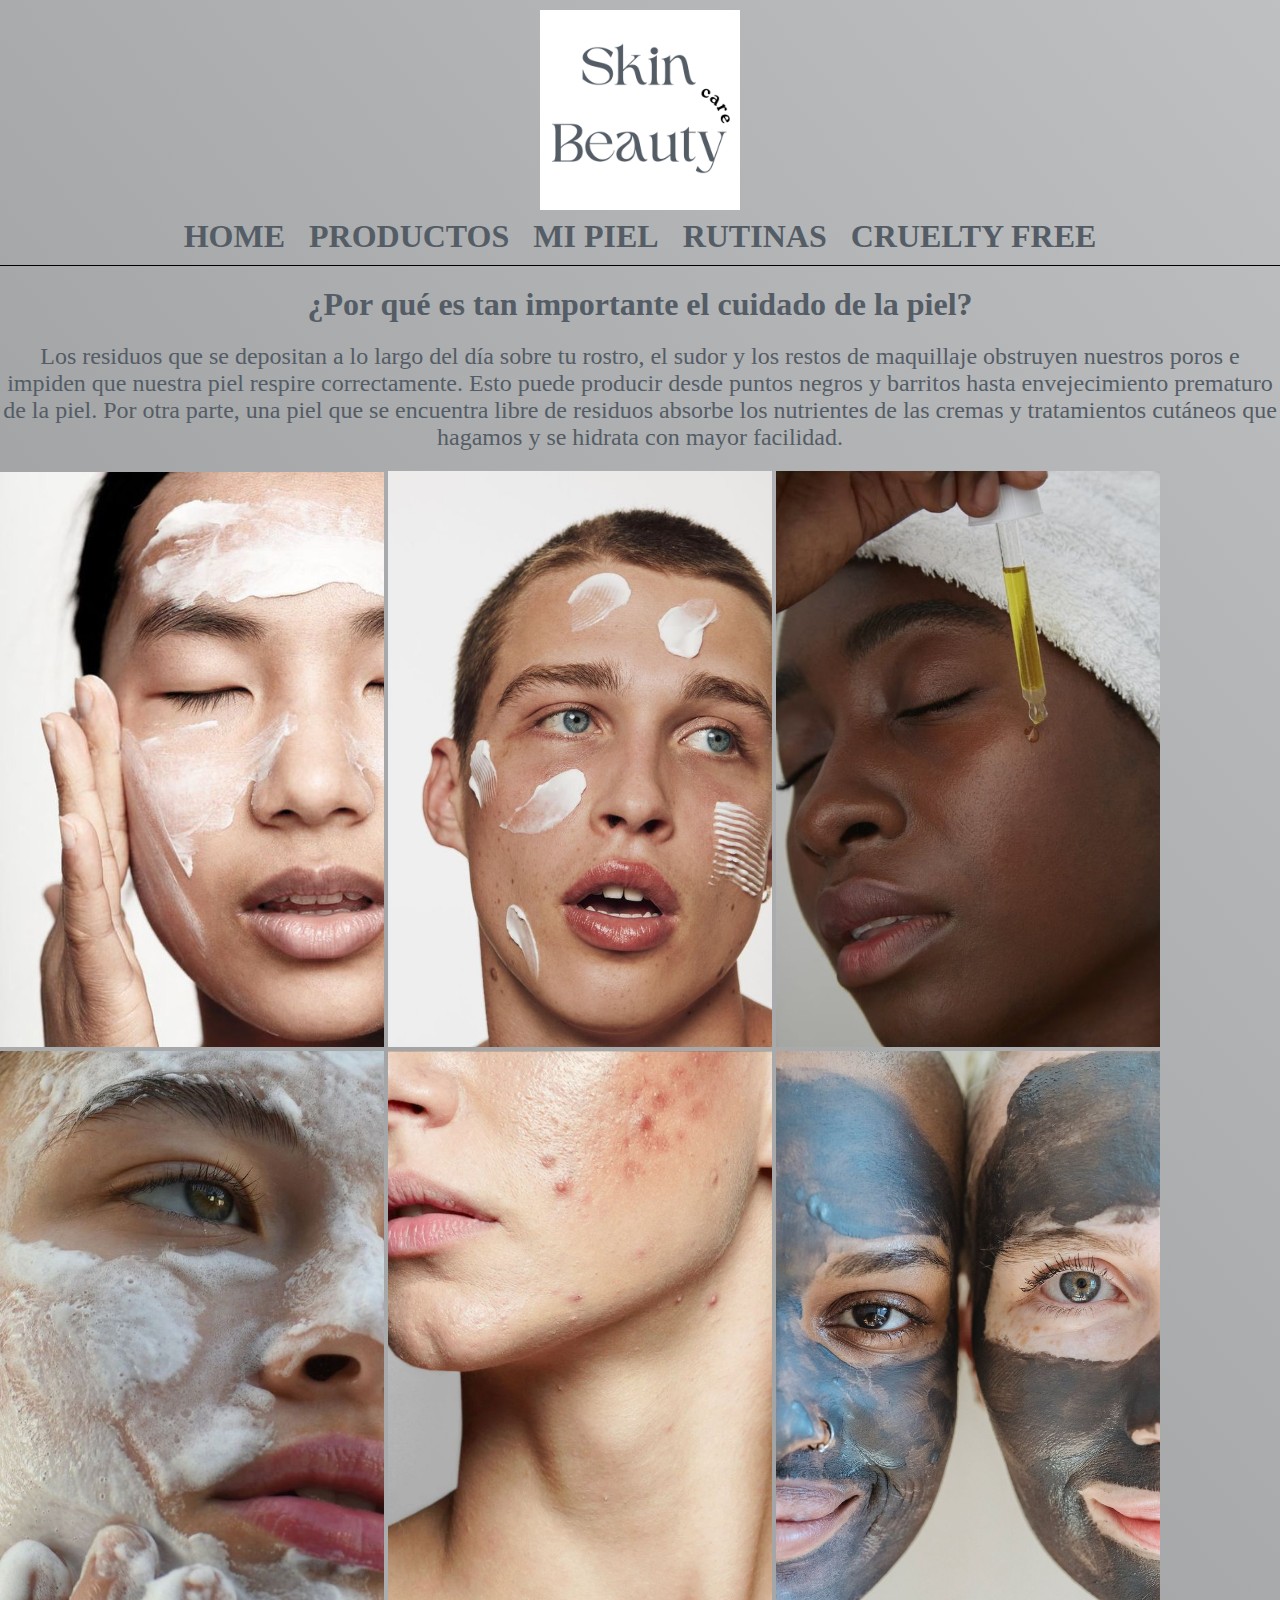
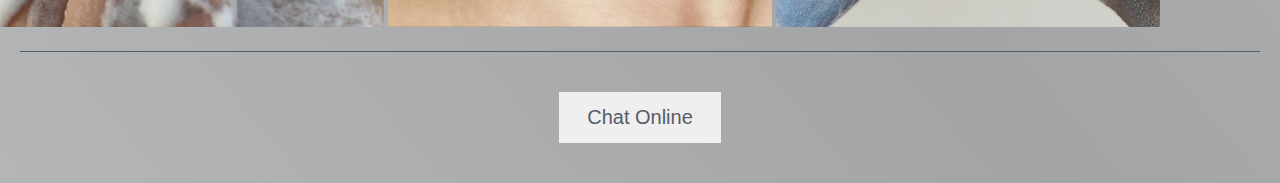
<file: PreEntrega2-Volante/pre-entrega/index.html>
<!DOCTYPE html>
<html lang="en">

<head>
    <meta charset="UTF-8">
    <meta name="viewport" content="width=device-width, initial-scale=1.0">
    <meta name="description" content="Bienvenido a SkinBeauty, para aprender del cuidado de la piel">
    <title>Skin Beauty</title> 

</CSS>
    <link rel="stylesheet" href="css/estilo.css">
</head>

<body>

    <header class="encabezado">
        <a href="index.html">
            <img class="logo" src="img/Skin Beauty.png" alt="Logo de Skin Beauty">
        </a>
        <nav>
            <ul class="encabezado">
                <li><a href="index.html"> Home </a></li>
                <li><a href="pages/productos.html"> Productos </a></li>
                <li><a href="pages/mi_piel.html"> Mi Piel </a></li>
                <li><a href="pages/rutinas.html"> Rutinas </a></li>
                <li><a href="pages/cruelty_free.html"> Cruelty Free </a></li>
            </ul>
        </nav>

        
    </header>
    <main>
        <h1>¿Por qué es tan importante el cuidado de la piel? </h1>

        <h2> </h2>

        <p>Los residuos que se depositan a lo largo del día sobre tu rostro, el sudor y los restos de maquillaje obstruyen nuestros poros e impiden que nuestra piel respire correctamente. Esto puede producir desde puntos negros y barritos hasta envejecimiento prematuro de la piel. Por otra parte, una piel que se encuentra libre de residuos absorbe los nutrientes de las cremas y tratamientos cutáneos que hagamos y se hidrata con mayor facilidad. </p>
        <div>
            <img src="img/4385df46ff9fcc623eeb3ac5c6a17545.jpg" class="imagen1" alt="skincare limpieza">
            <img src="img/rubio080fc5febf28b92bee3d2589f470270e.jpeg" class="imagen2" alt="skincare hidratación masculino">
            <img src="img/blackwoman.jpeg" class="imagen3" alt="skincare serum">
            <img src="img/espuma.jpeg" class="imagen4" alt="skincare espuma limpiadora">
            <img src="img/Dermatologists Share the Best Acne Advancements of the Last 5 Years.jpeg" class="imagen5" alt="skincare acne">
            <img src="img/PEXELS.jpeg" class="imagen6" alt="skincare mascarillas">
        </div>
        
        
    </main>

    <footer>
        <h3></h3>
        <div class="container"> 
            <div class="btn-holder">
                <button class="button">Chat Online</button>
            <div>
        </div>
    </footer>
    
</body> 
</html>
</file>
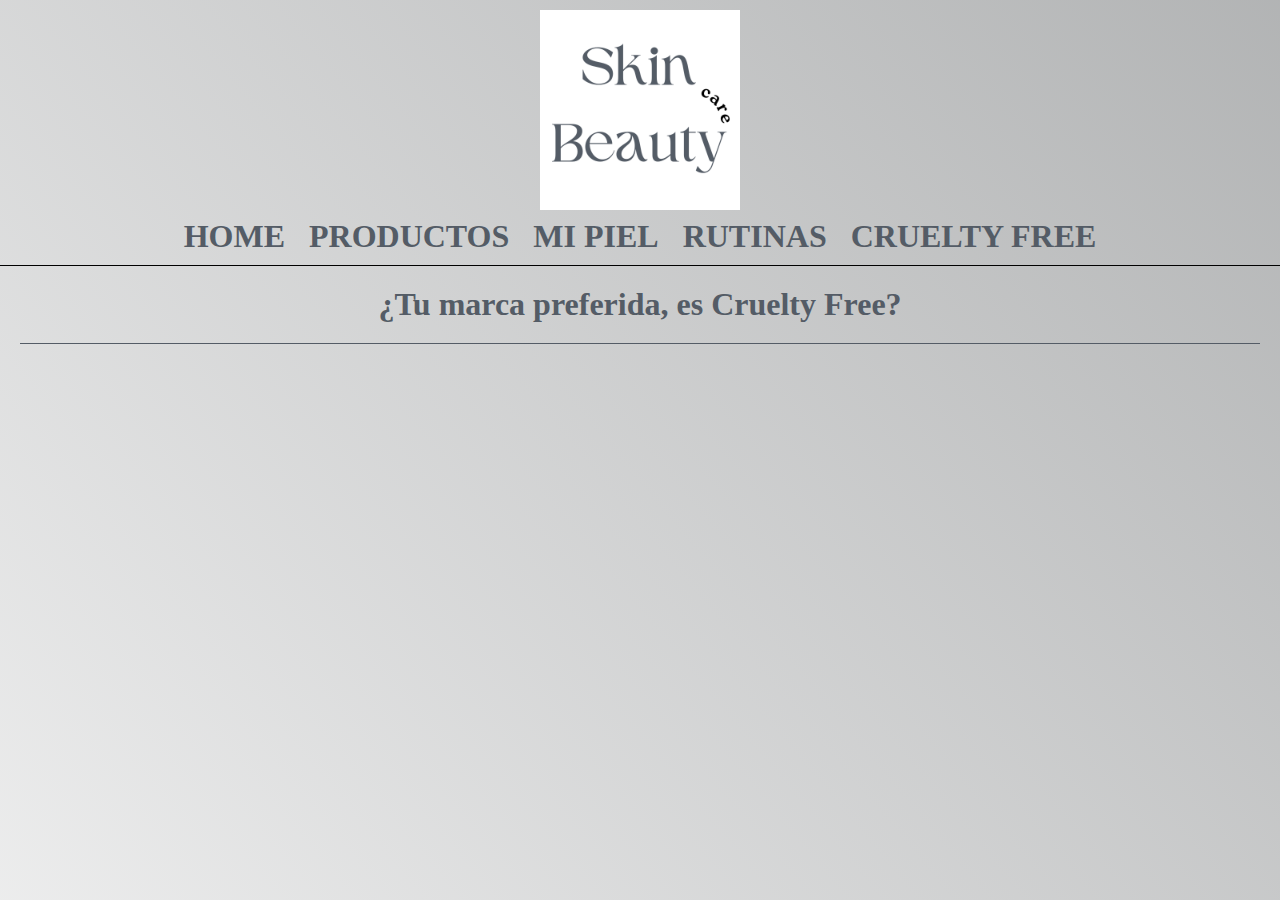
<file: PreEntrega2-Volante/pre-entrega/pages/cruelty_free.html>
<!DOCTYPE html>
<html lang="en">
<head>
    <meta charset="UTF-8">
    <meta name="viewport" content="width=device-width, initial-scale=1.0">
    <title>Skin Beauty</title> 
</CSS>
    <link rel="stylesheet" href="../css/estilo.css">
</head>
<body>
    <header>
        <a href="index.html">
            <img class="logo" src="../img/Skin Beauty.png" alt="Logo de Skin Beauty">
        </a>

        <nav>
            <ul>
                <li><a href="../index.html"> Home </a></li>
                <li><a href="productos.html"> Productos </a></li>
                <li><a href="mi_piel.html"> Mi Piel </a></li>
                <li><a href="rutinas.html"> Rutinas </a></li>
                <li><a href="cruelty_free.html"> Cruelty Free </a></li>
            </ul>
        </nav>
    </header>

    <main>
        <h1>¿Tu marca preferida, es Cruelty Free? </h1>

        <h2></h2>

        <div class="contenedorCrueltyFree">
            <p></p>
        </div>

    </main>

    <footer>
        <h3></h3>
    </footer>

</body> 
</html>
</file>
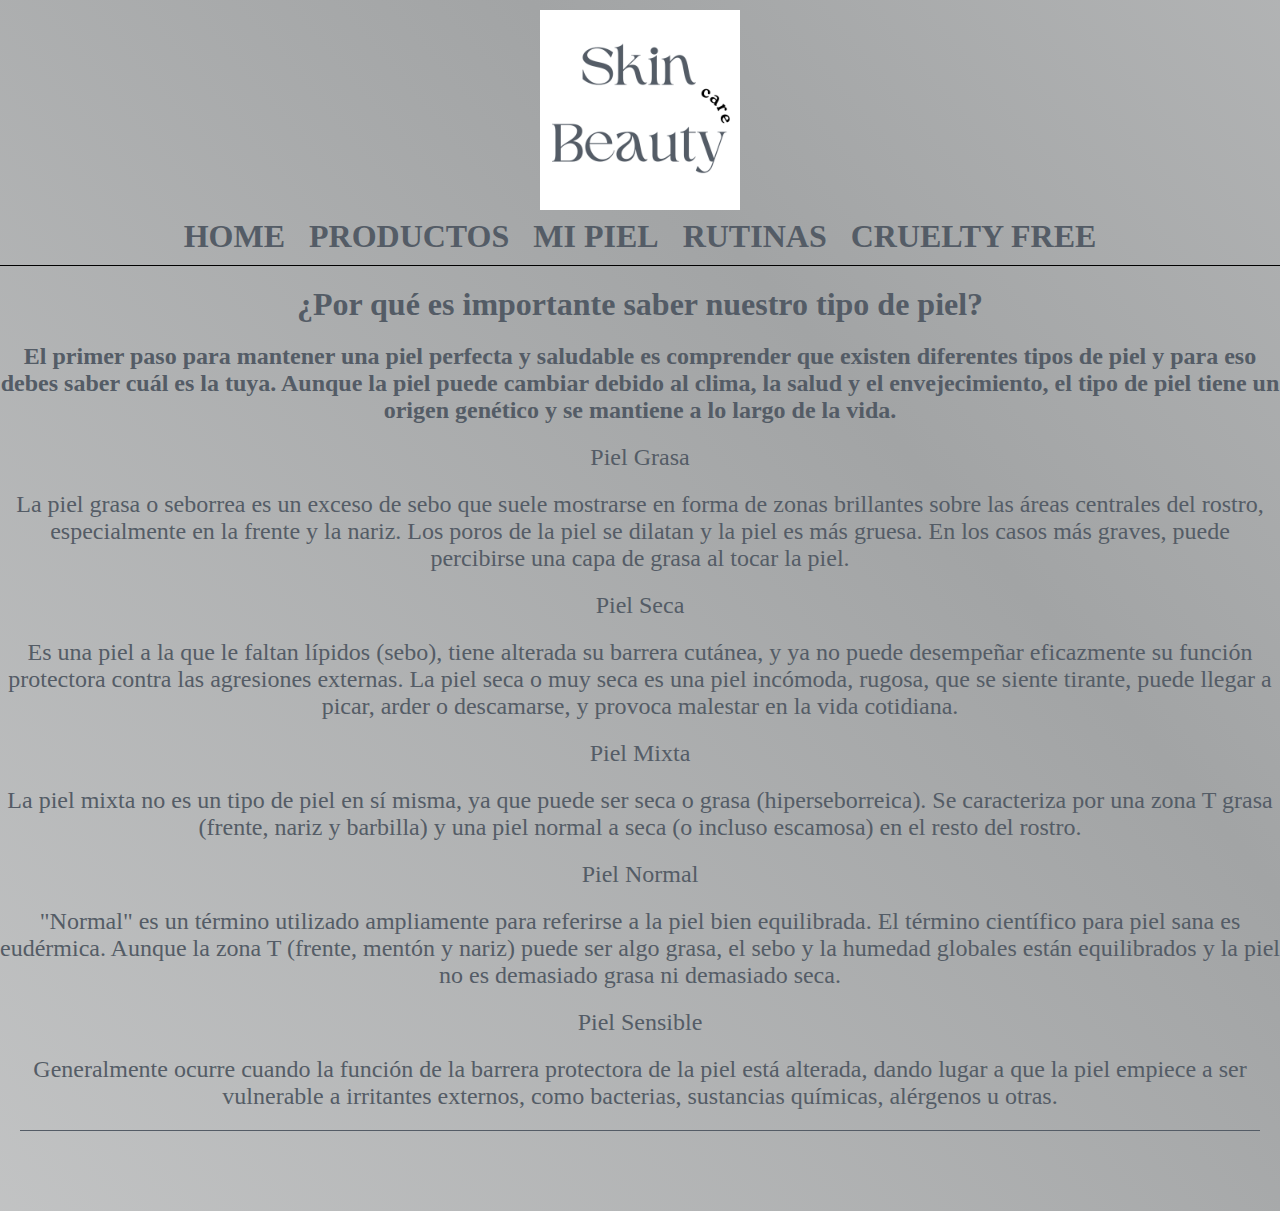
<file: PreEntrega2-Volante/pre-entrega/pages/mi_piel.html>
<!DOCTYPE html>
<html lang="en">
<head>
    <meta charset="UTF-8">
    <meta name="viewport" content="width=device-width, initial-scale=1.0">
    <title>Skin Beauty</title> 
</CSS>
    <link rel="stylesheet" href="../css/estilo.css">
</head>
<body>
    <header>
        <a href="index.html">
            <img class="logo" src="../img/Skin Beauty.png" alt="Logo de Skin Beauty">
        </a>

        <nav>
            <ul>
                <li><a href="../index.html"> Home </a></li>
                <li><a href="productos.html"> Productos </a></li>
                <li><a href="mi piel.html"> Mi Piel </a></li>
                <li><a href="rutinas.html"> Rutinas </a></li>
                <li><a href="cruelty free.html"> Cruelty Free </a></li>
            </ul>
        </nav>
    </header>

    <main>
        <h1>¿Por qué es importante saber nuestro tipo de piel?</h1>

        <h2>  El primer paso para mantener una piel perfecta y saludable es comprender que existen diferentes tipos de piel y para eso debes saber cuál es la tuya. Aunque la piel puede cambiar debido al clima, la salud y el envejecimiento, el tipo de piel tiene un origen genético y se mantiene a lo largo de la vida. </h2>
        <p></p>

        <main class="contenedorTiposPiel">
            <div class="contenedorPielGrasa">
                <p>Piel Grasa</p>
                <p>La piel grasa o seborrea es un exceso de sebo que suele mostrarse en forma de zonas brillantes sobre las áreas centrales del rostro, especialmente en la frente y la nariz. Los poros de la piel se dilatan y la piel es más gruesa. En los casos más graves, puede percibirse una capa de grasa al tocar la piel.  
                </p>
            </div>

            <div class="contenedorPielSeca">
                <p>Piel Seca</p>
                <p>Es una piel a la que le faltan lípidos (sebo), tiene alterada su barrera cutánea, y ya no puede desempeñar eficazmente su función protectora contra las agresiones externas. La piel seca o muy seca es una piel incómoda, rugosa, que se siente tirante, puede llegar a picar, arder o descamarse, y provoca malestar en la vida cotidiana. 
                </p>
            </div>

            <div class="contenedorPielMixta">
                <p>Piel Mixta</p>
                <p>La piel mixta no es un tipo de piel en sí misma, ya que puede ser seca o grasa (hiperseborreica). Se caracteriza por una zona T grasa (frente, nariz y barbilla) y una piel normal a seca (o incluso escamosa) en el resto del rostro.
                </p>
            </div>

            <div class="contenedorPielNormal">
                <p>Piel Normal</p>
                <p>"Normal" es un término utilizado ampliamente para referirse a la piel bien equilibrada. El término científico para piel sana es eudérmica. Aunque la zona T (frente, mentón y nariz) puede ser algo grasa, el sebo y la humedad globales están equilibrados y la piel no es demasiado grasa ni demasiado seca.
                </p>
            </div>

            <div class="contenedorPielSensible">
                <p>Piel Sensible</p>
                <p>Generalmente ocurre cuando la función de la barrera protectora de la piel está alterada, dando lugar a que la piel empiece a ser vulnerable a irritantes externos, como bacterias, sustancias químicas, alérgenos u otras.
                </p>
            </div>


        </main>

    </main>

    <footer>
        <h3></h3>
    </footer>

</body> 
</html>
</file>
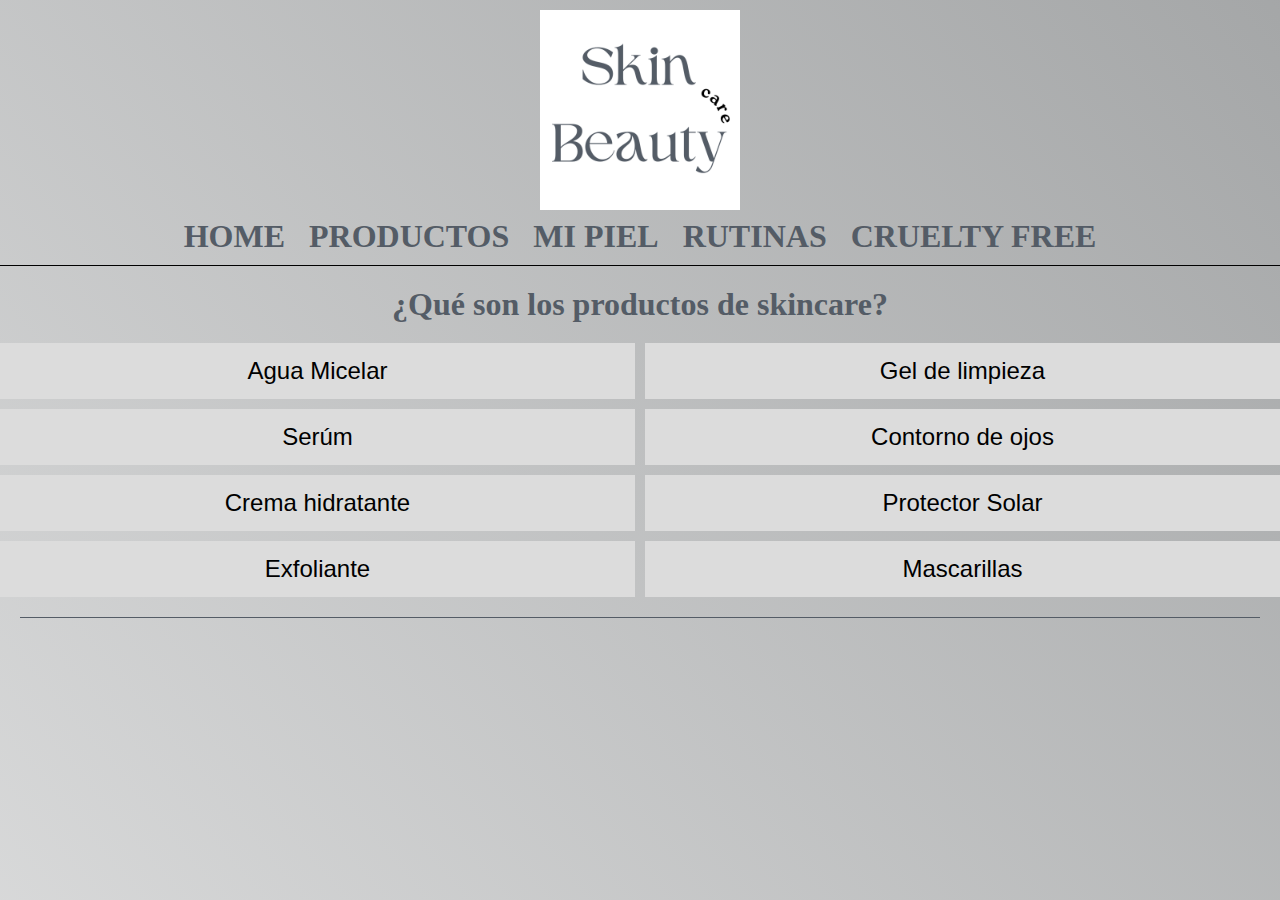
<file: PreEntrega2-Volante/pre-entrega/pages/productos.html>
<!DOCTYPE html>
<html lang="en">
<head>
    <meta charset="UTF-8">
    <meta name="viewport" content="width=device-width, initial-scale=1.0">
    <title>Skin Beauty</title> 
</CSS>
    <link rel="stylesheet" href="../css/estilo.css">
</head>
<body>
    <header>
        <a href="index.html">
            <img class="logo" src="../img/Skin Beauty.png" alt="Logo de Skin Beauty">
        </a>
        <nav>
            <ul>
                <li><a href="../index.html"> Home </a></li>
                <li><a href="productos.html"> Productos </a></li>
                <li><a href="mi_piel.html"> Mi Piel </a></li>
                <li><a href="rutinas.html"> Rutinas </a></li>
                <li><a href="cruelty_free.html"> Cruelty Free </a></li>
            </ul>
        </nav>
    </header>

    <main>
        <h1> ¿Qué son los productos de skincare? </h1>

        <h2>  </h2>
        <div class="contenedorBotonesProductos">
            <button class="agua">Agua Micelar</button> 
            <button class="gel">Gel de limpieza</button>
            <button class="serum">Serúm</button>
            <button class="contorno">Contorno de ojos</button>
            <button class="crema">Crema hidratante</button>
            <button class="protector">Protector Solar</button>
            <button class="exfoliante">Exfoliante</button>
            <button class="mascarillas">Mascarillas</button>
    </div>
<div class="contenedorProductos">
    <p></p>
</div>


    </main>

    <footer>
        <h3></h3>
    </footer>

</body> 
</html>
</file>
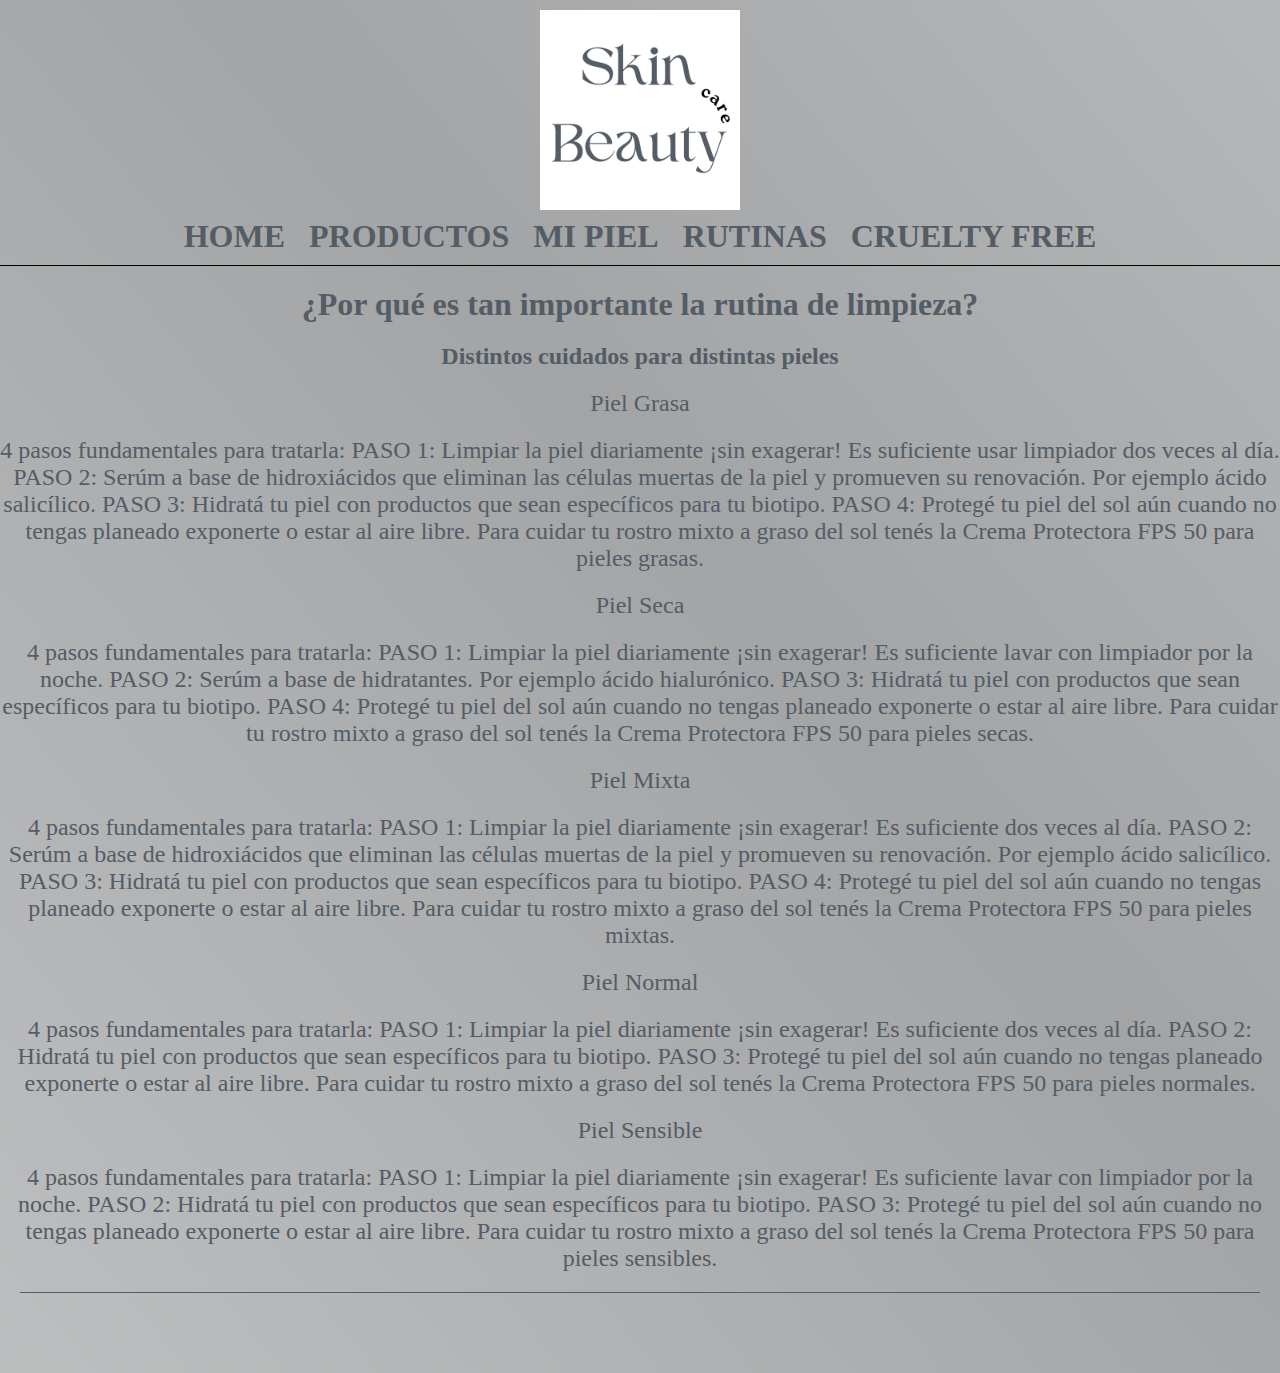
<file: PreEntrega2-Volante/pre-entrega/pages/rutinas.html>
<!DOCTYPE html>
<html lang="en">
<head>
    <meta charset="UTF-8">
    <meta name="viewport" content="width=device-width, initial-scale=1.0">
    <title>Skin Beauty</title> 
</CSS>
    <link rel="stylesheet" href="../css/estilo.css">
</head>
<body>
    <header>
        <a href="index.html">
            <img class="logo" src="../img/Skin Beauty.png" alt="Logo de Skin Beauty">
        </a>

        <nav>
            <ul>
                <li><a href="../index.html"> Home </a></li>
                <li><a href="productos.html"> Productos </a></li>
                <li><a href="mi_piel.html"> Mi Piel </a></li>
                <li><a href="rutinas.html"> Rutinas </a></li>
                <li><a href="cruelty_free.html"> Cruelty Free </a></li>
            </ul>
        </nav>
    </header>

    <main>
        <h1>¿Por qué es tan importante la rutina de limpieza?</h1>

        <h2>Distintos cuidados para distintas pieles</h2>

        <main class="contenedorRutinas">
            <div class="contenedorPielGrasa">
                <p>Piel Grasa</p>
                <p>4 pasos fundamentales para tratarla: 
                    PASO 1: Limpiar la piel diariamente ¡sin exagerar! Es suficiente usar limpiador dos veces al día. 
                    PASO 2: Serúm a base de hidroxiácidos que eliminan las células muertas de la piel y promueven su renovación. Por ejemplo ácido salicílico. 
                    PASO 3: Hidratá tu piel con productos que sean específicos para tu biotipo. 
                    PASO 4: Protegé tu piel del sol aún cuando no tengas planeado exponerte o estar al aire libre. Para cuidar tu rostro mixto a graso del sol tenés la Crema Protectora FPS 50 para pieles grasas.
                </p>
            </div>

            <div class="contenedorPielSeca">
                <p>Piel Seca</p>
                <p>4 pasos fundamentales para tratarla: 
                    PASO 1: Limpiar la piel diariamente ¡sin exagerar! Es suficiente lavar con limpiador por la noche. 
                    PASO 2: Serúm a base de hidratantes. Por ejemplo ácido hialurónico. 
                    PASO 3: Hidratá tu piel con productos que sean específicos para tu biotipo. 
                    PASO 4: Protegé tu piel del sol aún cuando no tengas planeado exponerte o estar al aire libre. Para cuidar tu rostro mixto a graso del sol tenés la Crema Protectora FPS 50 para pieles secas.
                </p>
            </div>

            <div class="contenedorPielMixta">
                <p>Piel Mixta</p>
                <p>4 pasos fundamentales para tratarla: 
                    PASO 1: Limpiar la piel diariamente ¡sin exagerar! Es suficiente dos veces al día. 
                    PASO 2: Serúm a base de hidroxiácidos que eliminan las células muertas de la piel y promueven su renovación. Por ejemplo ácido salicílico. 
                    PASO 3: Hidratá tu piel con productos que sean específicos para tu biotipo. 
                    PASO 4: Protegé tu piel del sol aún cuando no tengas planeado exponerte o estar al aire libre. Para cuidar tu rostro mixto a graso del sol tenés la Crema Protectora FPS 50 para pieles mixtas.
                </p>
            </div>

            <div class="contenedorPielNormal">
                <p>Piel Normal</p>
                <p>4 pasos fundamentales para tratarla: 
                    PASO 1: Limpiar la piel diariamente ¡sin exagerar! Es suficiente dos veces al día. 
                    PASO 2: Hidratá tu piel con productos que sean específicos para tu biotipo. 
                    PASO 3: Protegé tu piel del sol aún cuando no tengas planeado exponerte o estar al aire libre. Para cuidar tu rostro mixto a graso del sol tenés la Crema Protectora FPS 50 para pieles normales.
                </p>
            </div>

            <div class="contenedorPielSensible">
                <p>Piel Sensible</p>
                <p>4 pasos fundamentales para tratarla: 
                    PASO 1: Limpiar la piel diariamente ¡sin exagerar! Es suficiente lavar con limpiador por la noche. 
                    PASO 2: Hidratá tu piel con productos que sean específicos para tu biotipo. 
                    PASO 3: Protegé tu piel del sol aún cuando no tengas planeado exponerte o estar al aire libre. Para cuidar tu rostro mixto a graso del sol tenés la Crema Protectora FPS 50 para pieles sensibles.
                </p>
            </div>


        </main>
    </main>

    <footer>
        <h3></h3>
    </footer>

</body> 
</html>
</file>
<file: PreEntrega2-Volante/pre-entrega/css/estilo.css>
* { 
    margin: 0;
    padding: 0;

}

/* Body */

body { 
    background: linear-gradient(50deg, #FFFFFF, #a2a4a5, #ffffff);
    background-size: 400% 400%;
    animation: gradiente 10s ease infinite;
}


/* Header */

header {
    border-bottom: 1px solid black;
    text-align: center;
    padding: 10px 20px;

}
.logo {
    width: 200px;
}

nav ul li{
    list-style: none;
    display: inline-block;
    margin: 0 10px;

}

a{
    text-decoration: none;
    text-transform: uppercase;
    font-weight: bold;
    color: #545C66;
    font-size: 2rem;
}

/* Main*/

main {
    margin: 20px
    padding 200px
}

h1, h2, p, h3 {
    text-align: center;
    text-decoration: none;
    margin: 20px 0px;
    color: #545C66;
}

p {
    font-size: 1.5rem;
}

.button {
    color: #545C66;
    border: black;
    padding: 14px 28px;
    justify-content: flex-end;
    font-size: 20px;
    cursor: pointer;
    display: block; 
    display: inline-block
}

/* Footer */

footer {
    margin: 20px;
    padding: 20px;
    border-top: 1px solid #545C66;
    text-align: center;
}

.flexbox div {
    width: 12.5rem;
    height: 200px;
    margin: 10px;
}


.flexbox {
display: flex;
    flex-direction: row;
    flex-wrap: nowrap;
    justify-content: space-evenly;
    background-color: beige;
}

/*imagenes de fondo */

.imagenes {
    align-self: auto;
}

.imagen1 {
    max-width: 30%;
    justify-content: center;
    align-items: center;
}

.imagen2 {
    max-width: 30%;
    justify-content: center;
    align-items: center;
}

.imagen3 {
    max-width: 30%;
    justify-content: center;
    align-items: center;
}

.imagen4 {
    max-width: 30%;
    justify-content: center;
    align-items: center;
}

.imagen5 {
    max-width: 30%;
    justify-content: center;
    align-items: center;
}

.imagen6 {
    max-width: 30%;
    justify-content: center;
    align-items: center;
}

/*botones productos*/

.contenedorBotonesProductos {
    flex-direction: row;
    justify-content: space-between;
    color: #545C66;
    border: black;
    font-style: bold;
    border-bottom: black 0.5rem;
    display: grid;
    grid-template-columns: repeat(2, 1fr);
    grid-gap: 10px;
}

.agua {
    border: 5px black;
    background-color: gainsboro;
    padding: 14px 28px;
    font-size: x-large;
    display: inline-block;
}

.gel {
    border: 5px black;
    background-color: gainsboro;
    padding: 14px 28px;
    font-size: x-large;
    display: inline-block;
}

.serum {
    border: 5px black;
    background-color: gainsboro;
    padding: 14px 28px;
    font-size: x-large;
    display: inline-block;
}

.contorno {
    border: 5px black;
    background-color: gainsboro;
    padding: 14px 28px;
    font-size: x-large;
    display: inline-block;
}

.crema{
    border: 5px black;
    background-color: gainsboro;
    padding: 14px 28px;
    font-size: x-large;
    display: inline-block;
}

.protector {
    border: 5px black;
    background-color: gainsboro;
    padding: 14px 28px;
    font-size: x-large;
    display: inline-block;
}

.exfoliante {
    border: 5px black;
    background-color: gainsboro;
    padding: 14px 28px;
    font-size: x-large;
    display: inline-block;
}

.mascarillas {
    border: 5px black;
    background-color: gainsboro;
    padding: 14px 28px;
    font-size: x-large;
    display: inline-block;
}

/*mi piel*/ 
.TiposPiel {
    display: flex;
    flex-direction: row;
    justify-content: space-between;
    color: #545C66;
    border: black;
    font-style: bold;
    border-bottom: black 0.5rem;
}

.PielGrasa {
    border: 5px black;
    background-color: gainsboro;
    padding: 14px 28px;
    cursor: pointer;
    font-size: x-large;
    display: inline-block;
}

.PielSeca {
    border: 5px black;
    background-color: gainsboro;
    padding: 14px 28px;
    cursor: pointer;
    font-size: x-large;
    display: inline-block;
}

.PielNormal {
    border: 5px black;
    background-color: gainsboro;
    padding: 14px 28px;
    cursor: pointer;
    font-size: x-large;
    display: inline-block;
}

.PielSensible {
    border: 5px black;
    background-color: gainsboro;
    padding: 14px 28px;
    cursor: pointer;
    font-size: x-large;
    display: inline-block;
}

.PielMixta {
    border: 5px black;
    background-color: gainsboro;
    padding: 14px 28px;
    cursor: pointer;
    font-size: x-large;
    display: inline-block;
}

.grid-container {
    display: grid;
    grid-template-columns: repeat(auto-fit, minmax(250px, 1fr));
    grid-gap: 20px;
}
/*responsive*/
@media only screen and (max-width: 600px) {
    img {
        max-width: 100%;
        height: auto;
    }
    
}
</file>
